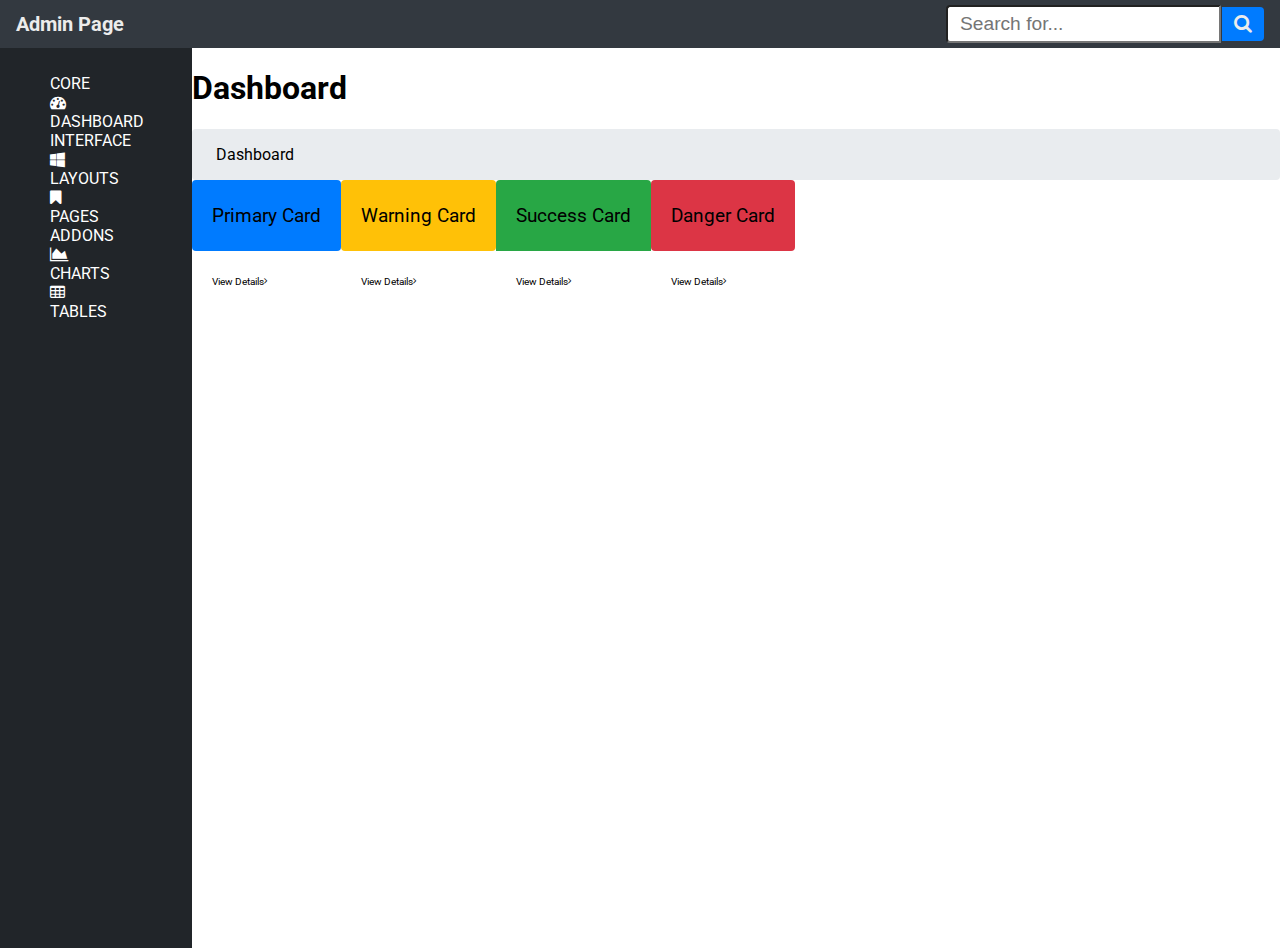
<file: index.html>
<!DOCTYPE html>
<html lang="en">
<head>
    <meta charset="UTF-8">
    <meta name="viewport" content="width=device-width, initial-scale=1.0">
    <title>Document</title>
    <link rel="stylesheet" href="font-awesome-4.7.0\css\font-awesome.min.css">
    <link rel="stylesheet" href="main.css">
</head>
<body>
    <header class="header--dark">
        <h3 class="header__title">
            Admin Page
        </h3>
            <div class="header__search">
                <input class="search__input"type="text" id="search" placeholder="Search for..." />
                    <button class="search__btn"type="submit">
                    <i class="fa fa-search"></i>
                    </button>
            </div>
    </header>
 <main>
    <aside>
    <nav class="main__nav" >
        <ul class="nav__ul">
            <li><a href="/index.html">Core</a></li>
            <li><i class="fa fa-tachometer"></i><a href="/index.html">Dashboard</a></li>
            <li><a href="/index.html">Interface</a></li>
            <li><i class="fa fa-windows"></i><a href="/index.html">Layouts</a></li>
            <li><i class="fa fa-bookmark"></i><a href="/index.html">Pages</a></li>
            <li><a href="/index.html">Addons<a></li>
            <li><i class="fa fa-area-chart"></i><a href="/index.html">Charts</a></li>
            <li><i class="fa fa-table"></i><a href="/index.html">Tables</a></li>
        </ul>
    </nav>
    </aside>
        <section class="content">
            <h1>Dashboard</h1>
            <div class="main__breadcrumb">
                Dashboard
            </div>
            <div class="main__cards">
                <div class="main__card--blue">
                    <div class="card__top">
                        Primary Card
                    </div>
                    <div class="card__bottom">
                        View Details
                        <i class="fa fa-angle-right card__bottom--arrow"></i>
                    </div>
                </div>
                <div class="main__card--yellow">
                    <div class="card__top">
                        Warning Card
                    </div>
                    <div class="card__bottom">
                        View Details
                        <i class="fa fa-angle-right"></i>
                    </div>
                </div>
                <div class="main__card--green">
                    <div class="card__top">
                        Success Card
                    </div>
                    <div class="card__bottom">
                        View Details
                        <i class="fa fa-angle-right"></i>
                    </div>
                </div>
                <div class="main__card--red">
                    <div class="card__top">
                        Danger Card
                    </div>
                    <div class="card__bottom">
                        View Details
                        <i class="fa fa-angle-right"></i>
                    </div>
                </div>
            </div>
        </section>
</main>
   
</body>
</html>
</file>
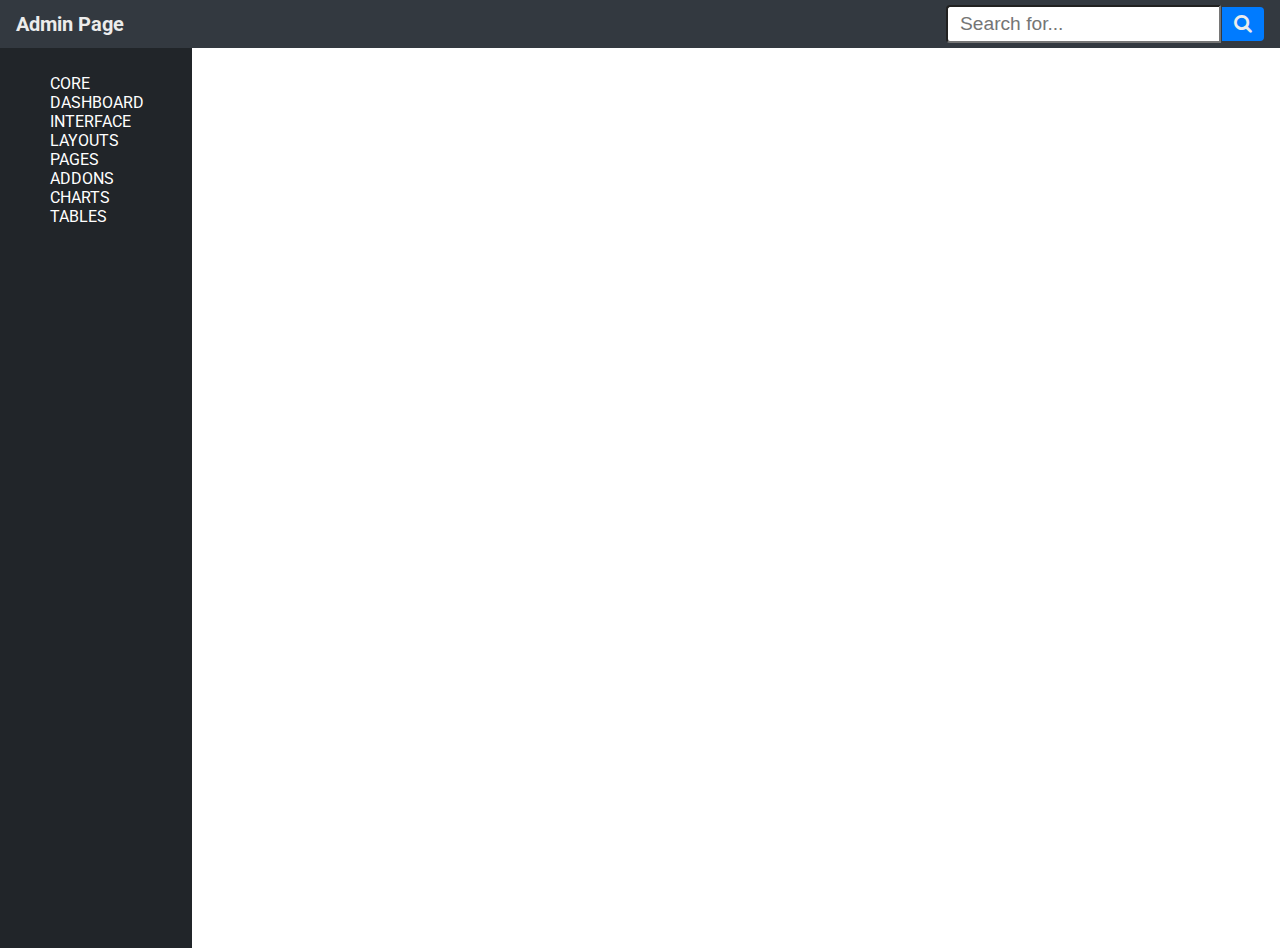
<file: home.html>
<!DOCTYPE html>
<html lang="en">
<head>
    <meta charset="UTF-8">
    <meta name="viewport" content="width=device-width, initial-scale=1.0">
    <title>Document</title>
    <link rel="stylesheet" href="font-awesome-4.7.0\css\font-awesome.min.css">
    <link rel="stylesheet" href="main.css">
</head>
<body>
    <header class="header--dark">
        <h3 class="header__title">
            Admin Page
        </h3>
            <div class="header__search">
                <input class="search__input"type="text" id="search" placeholder="Search for..." />
                    <button class="search__btn"type="submit">
                    <i class="fa fa-search"></i>
                    </button>
            </div>
    </header>
<main>
    <aside>
    <nav class="main__nav">
        <ul class="nav__ul">
            <li>Core</li>
            <li>Dashboard</li>
            <li>Interface</li>
            <li>Layouts</li>
            <li>Pages</li>
            <li>Addons</li>
            <li>Charts</li>
            <li>Tables</li>
        </ul>

    </nav>
        <section class="content">

        </section>
    </aside>
</main>
   
</body>
</html>
</file>
<file: main.css>
@import url('https://fonts.googleapis.com/css2?family=Roboto&display=swap');

html{
    font-family:'Roboto', sans-serif
}
body {
    margin: 0;
    padding: 0;
    position: absolute;
    top: 0;
    left: 0;
    right: 0;
    bottom:0;
}
/*Header.*/
.header--dark{
    background-color: rgb(51,57,64);
    color: rgb(236,236,236);
    height: 3rem;
    align-items: center;
    display: flex;
    flex-direction: row;
}

.header__title{
    display: flex-start;
    font-size: 1.25rem;
    padding-left: 1rem;
}

.header__search{
    display: inline;
    font-size: 1.25rem;
    padding-right: 1rem;
    margin-left:auto;
}

.search__btn{
    background-color: rgb(0,123,255);
    border-radius: 0 4px 4px 0;
    color: rgb(236,236,236);
    border: none;
    margin-left: -1px;
    padding: 0.375rem 0.75rem;
    font-size: 1.2rem;
    margin-left: -1px;
}
.search__input {
    font-size: 1.2rem;
    border-radius: 4px 0 0 4px;
    padding: 0.375rem 0.75rem;
    font-size: 1.2rem;
    outline: none;
    margin-right: -3px;
    transition: border-color .15s;
  }

  .search__input:focus {
    border-color:rgb(128, 189, 255);
  }

/*Main.*/
main{
    display:flex;
    flex-direction: row;
    height: 100%;
}

aside {
    background-color: rgb(33,37,41);
    min-width: 12rem;
    color: rgb(236,236,236);
    text-transform: uppercase;
}
.main__nav{
    background-color: rgb(33,37,41);
    font-size: 2 em;
    color: rgb(255,255,255);
    display:block;
    width:20%;
    float:left;
    padding: 10px;
}
.nav__ul a:link{
    text-decoration: none;
    color: rgb(255,255,255);
}
.nav__ul{
    list-style-type: none;
    color: rgb(255,255,255)
    line-height: 2.5rem;
}
.nav__ul .li{
    color: rgb(255,255,255);
}

.content{
    width:100%;
    flex-basis: 100%;
}

.main__cards{
    display: flex;
    flex-direction: row;

}
.main__card{
    flex-basis: 100%
    margin: 1rem, 2rem;
}
.main__card:first-child{
    margin-left: 0;
}
.main__card:last-child{
    margin-left: 0;
}
.main__breadcrumb{
    background-color: rgb(233,236,239);
    border-radius: 0.25rem;
    padding: 1rem 1.5rem;
}

.main__card--blue .card__top,
.main__card--blue .card__top{
    background-color: rgb(0,123,255);
    border-radius: 0.25rem 0.25rem 0.25rem 0.25rem;
}

.main__card--yellow .card__top,
.main__card--yellow .card__top{
    background-color: rgb(255,193,7);
    border-radius: 0.25rem 0.25rem 0.25rem 0.25rem;
}

.main__card--green .card__top,
.main__card--green .card__top{
    background-color: rgb(40,167,69);
    border-radiu: 0.25rem 0.25rem 0.25rem 0.25rem;
} 

.main__card--red .card__top,
.main__card--red .card__top{
    background-color: rgb(220,53,69);
    border-radius: 0.25rem 0.25rem 0.25rem 0.25rem;
} 

.card__top {
    border-radius: 0.25rem 0.25rem 0 0;
    transition: background-color 0.3s;
    padding: 1.5rem 1.25rem;
    font-size: 1.2rem;
    transition: color 0.3s;
}

.card__bottom {
        border-radius: 0 0 0.25rem 0.25rem;
        transition: background-color 0.3s;
        padding: 1.5rem 1.25rem;
        font-size: 0.6rem;
        border-top: solid 1px rgb(255,255,255);
        transition: color 0.3s;
        display:flex;
}

.card__top:hover{
    background-color: rgb(128, 189, 255);
}

.card__bottom:hover{
    background-color: rgb(128, 189, 255);
}
</file>
